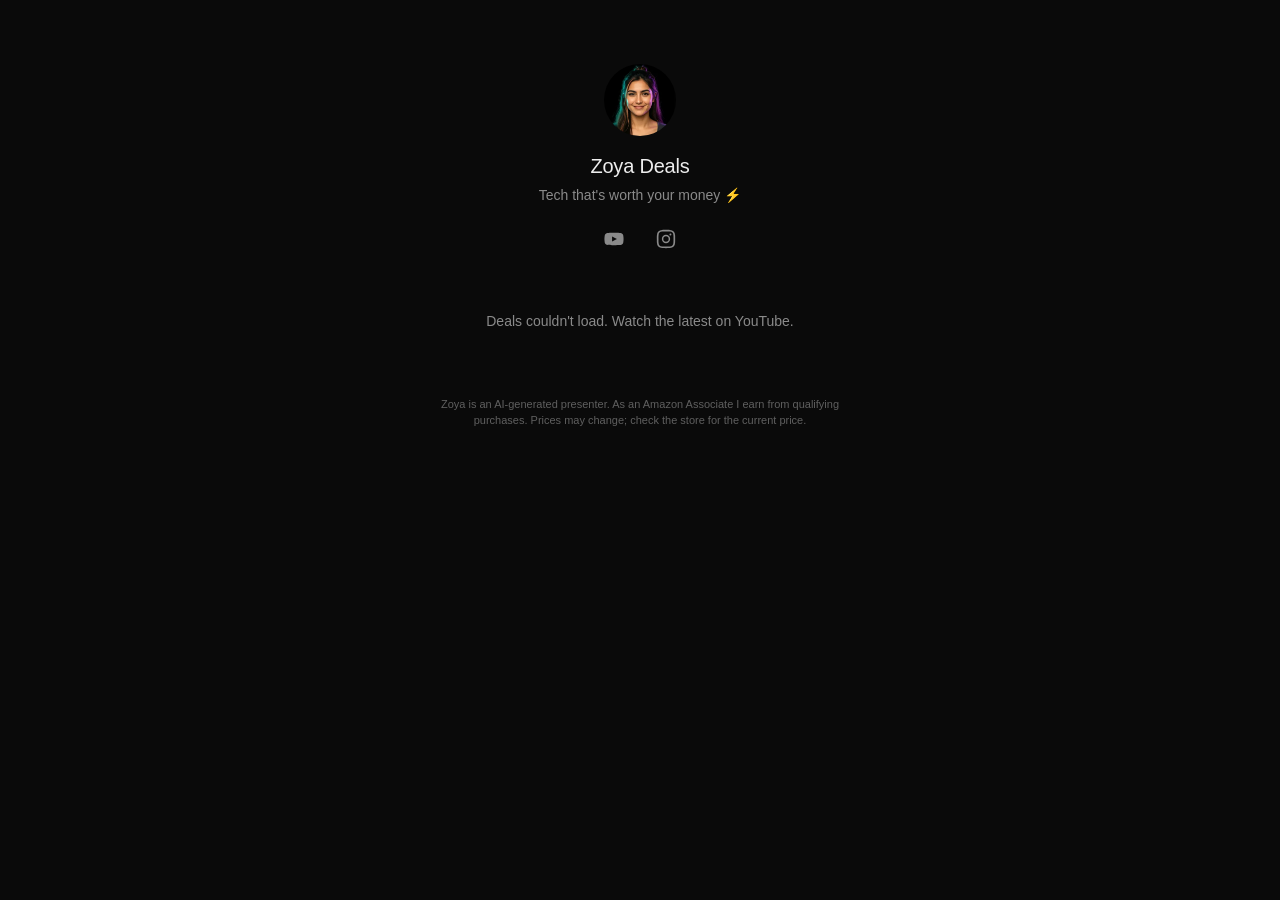
<file: index.html>
<!doctype html>
<html lang="en">
<head>
<meta charset="utf-8">
<meta name="viewport" content="width=device-width, initial-scale=1, viewport-fit=cover">
<title>Zoya Deals — Tech that's worth your money ⚡</title>
<meta name="description" content="Zoya Deals: gadget deals from the reels, with direct buy links. Tech that's worth your money.">
<meta name="theme-color" content="#0a0a0a">
<meta name="color-scheme" content="dark">
<link rel="canonical" href="https://zoya.marqlo.in/">
<link rel="icon" href="favicon.ico" sizes="any">
<link rel="icon" type="image/png" sizes="32x32" href="assets/img/favicon-32.png">
<link rel="apple-touch-icon" href="assets/img/apple-touch-icon.png">
<meta property="og:type" content="website">
<meta property="og:site_name" content="Zoya Deals">
<meta property="og:title" content="Zoya Deals — Tech that's worth your money ⚡">
<meta property="og:description" content="Every deal from the reels, one tap away.">
<meta property="og:url" content="https://zoya.marqlo.in/">
<meta property="og:image" content="https://zoya.marqlo.in/assets/img/og.jpg">
<meta property="og:image:width" content="1200">
<meta property="og:image:height" content="630">
<meta property="og:image:alt" content="Zoya Deals — Gadgets, Deals, Tested">
<meta name="twitter:card" content="summary_large_image">
<meta name="twitter:title" content="Zoya Deals — Tech that's worth your money ⚡">
<meta name="twitter:description" content="Every deal from the reels, one tap away.">
<meta name="twitter:image" content="https://zoya.marqlo.in/assets/img/og.jpg">
<link rel="stylesheet" href="assets/style.css?v=5">
<script src="assets/app.js?v=5" defer></script>
</head>
<body>
<main class="wrap">
  <header class="head">
    <img class="avatar" src="assets/img/avatar-256.webp" width="72" height="72" alt="Zoya">
    <h1>Zoya Deals</h1>
    <p class="tagline">Tech that's worth your money ⚡</p>
    <nav class="social" aria-label="Channels">
      <a href="https://www.youtube.com/@ZoyaDeals" rel="noopener" target="_blank" aria-label="YouTube @ZoyaDeals" title="YouTube">
        <svg viewBox="0 0 24 24" aria-hidden="true"><path d="M23 7.2a3 3 0 0 0-2.1-2.1C19 4.6 12 4.6 12 4.6s-7 0-8.9.5A3 3 0 0 0 1 7.2 31 31 0 0 0 .5 12a31 31 0 0 0 .5 4.8 3 3 0 0 0 2.1 2.1c1.9.5 8.9.5 8.9.5s7 0 8.9-.5a3 3 0 0 0 2.1-2.1 31 31 0 0 0 .5-4.8 31 31 0 0 0-.5-4.8ZM9.7 15.1V8.9l5.8 3.1-5.8 3.1Z"/></svg>
      </a>
      <a href="https://www.instagram.com/zoyadeals_official/" rel="noopener" target="_blank" aria-label="Instagram @zoyadeals_official" title="Instagram">
        <svg viewBox="0 0 24 24" aria-hidden="true"><path d="M12 7a5 5 0 1 0 0 10 5 5 0 0 0 0-10Zm0 8.2a3.2 3.2 0 1 1 0-6.4 3.2 3.2 0 0 1 0 6.4ZM17.3 5.5a1.2 1.2 0 1 0 0 2.4 1.2 1.2 0 0 0 0-2.4ZM12 1c-3 0-3.4 0-4.6.1C3.3 1.3 1.3 3.3 1.1 7.4 1 8.6 1 9 1 12s0 3.4.1 4.6c.2 4.1 2.2 6.1 6.3 6.3 1.2.1 1.6.1 4.6.1s3.4 0 4.6-.1c4.1-.2 6.1-2.2 6.3-6.3.1-1.2.1-1.6.1-4.6s0-3.4-.1-4.6c-.2-4.1-2.2-6.1-6.3-6.3C15.4 1 15 1 12 1Zm0 2c2.9 0 3.3 0 4.5.1 3 .1 4.3 1.5 4.4 4.4.1 1.2.1 1.5.1 4.5s0 3.3-.1 4.5c-.1 2.9-1.5 4.3-4.4 4.4-1.2.1-1.5.1-4.5.1s-3.3 0-4.5-.1c-3-.1-4.3-1.5-4.4-4.4C3 15.3 3 15 3 12s0-3.3.1-4.5C3.2 4.6 4.6 3.2 7.5 3.1 8.7 3 9 3 12 3Z"/></svg>
      </a>
    </nav>
  </header>

  <section class="deals" aria-label="Deals">
    <input id="q" class="search" type="search" placeholder="Search" autocomplete="off" enterkeyhint="search" aria-label="Search deals" hidden>
    <ul id="list" class="list"></ul>
    <p id="empty" class="empty" hidden></p>
    <noscript><p class="empty">Deals need JavaScript. Watch the reels on <a href="https://www.youtube.com/@ZoyaDeals">YouTube</a>.</p></noscript>
  </section>

  <footer class="foot">
    <p>Zoya is an AI-generated presenter. As an Amazon Associate I earn from qualifying purchases. Prices may change; check the store for the current price.</p>
  </footer>
</main>
</body>
</html>
</file>
<file: assets/style.css>
:root{--bg:#0a0a0a;--surface:#161616;--line:#ffffff12;--text:#ededed;--muted:#8a8a8a;--accent:#5ad8f0;
  --font:-apple-system,BlinkMacSystemFont,"SF Pro Text","Segoe UI",Roboto,"Helvetica Neue",Arial,sans-serif}
*{box-sizing:border-box}
html{background:var(--bg);-webkit-text-size-adjust:100%}
body{margin:0;background:var(--bg);color:var(--text);font:400 15px/1.45 var(--font);-webkit-font-smoothing:antialiased}
a{color:inherit;text-decoration:none}
img{display:block}
.wrap{max-width:440px;margin:0 auto;padding:64px 20px 40px}
.head{text-align:center;margin-bottom:40px}
.avatar{width:72px;height:72px;border-radius:50%;margin:0 auto 16px;object-fit:cover;background:var(--surface)}
h1{margin:0;font-size:20px;font-weight:500;letter-spacing:-.01em}
.tagline{margin:4px 0 0;color:var(--muted);font-size:14px;white-space:nowrap;overflow:hidden;text-overflow:ellipsis}
.social{display:flex;justify-content:center;gap:20px;margin-top:18px}
.social a{display:grid;place-items:center;width:32px;height:32px;color:var(--muted);transition:color .15s}
.social a:hover{color:var(--text)}
.social svg{width:20px;height:20px;fill:currentColor}
:focus-visible{outline:1px solid var(--accent);outline-offset:3px;border-radius:8px}
.search{display:block;width:100%;height:40px;margin:0 0 12px;padding:0 14px;border:1px solid var(--line);border-radius:10px;
  background:var(--surface);color:var(--text);font:400 15px var(--font);outline:none;-webkit-appearance:none;appearance:none}
.search:focus{border-color:var(--accent)}
.search::placeholder{color:var(--muted)}
.list{list-style:none;margin:0;padding:0}
.list li+li{border-top:1px solid var(--line)}
.row{display:flex;align-items:center;gap:14px;padding:12px 6px;border-radius:12px;transition:background .15s}
.row:hover{background:var(--surface)}
.thumb{flex:none;width:56px;height:56px;border-radius:10px;background:var(--surface);display:grid;place-items:center;overflow:hidden}
.thumb img{width:46px;height:46px;object-fit:contain}
.info{flex:1;min-width:0}
.name{margin:0;font-size:15px;font-weight:500;white-space:nowrap;overflow:hidden;text-overflow:ellipsis}
.meta{margin:2px 0 0;color:var(--muted);font-size:13px;white-space:nowrap;overflow:hidden;text-overflow:ellipsis}
.price{color:var(--text)}
.mrp{color:#6a6a6a;font-size:12px}
.off{color:var(--muted);font-size:12px}
.chg{font-size:12px;margin-left:6px}
.chg.down{color:#7fbf9a}
.chg.up{color:#b0897a}
.hl{margin:1px 0 0;color:#7a7a7a;font-size:12px;white-space:nowrap;overflow:hidden;text-overflow:ellipsis}
.asof{margin:1px 0 0;color:#5f5f5f;font-size:11px}
.new{color:var(--accent);font-size:11px;font-weight:500;margin-left:6px;letter-spacing:.02em}
.chev{flex:none;width:8px;height:14px;stroke:var(--muted);fill:none;stroke-width:1.5;opacity:.7}
.skel:hover{background:none}
.skel .bar{display:inline-block;vertical-align:middle;height:.7em;border-radius:4px;background:var(--surface)}
.skel .w30{width:30%}.skel .w40{width:40%}.skel .w60{width:60%}.skel .w80{width:80%}
.empty{color:var(--muted);text-align:center;font-size:14px;padding:16px 0}
.foot{margin-top:48px;color:#5f5f5f;font-size:11px;line-height:1.5;text-align:center}
.foot p{margin:0}
@media (prefers-reduced-motion:reduce){*{transition:none!important}}
[hidden]{display:none!important}
</file>
